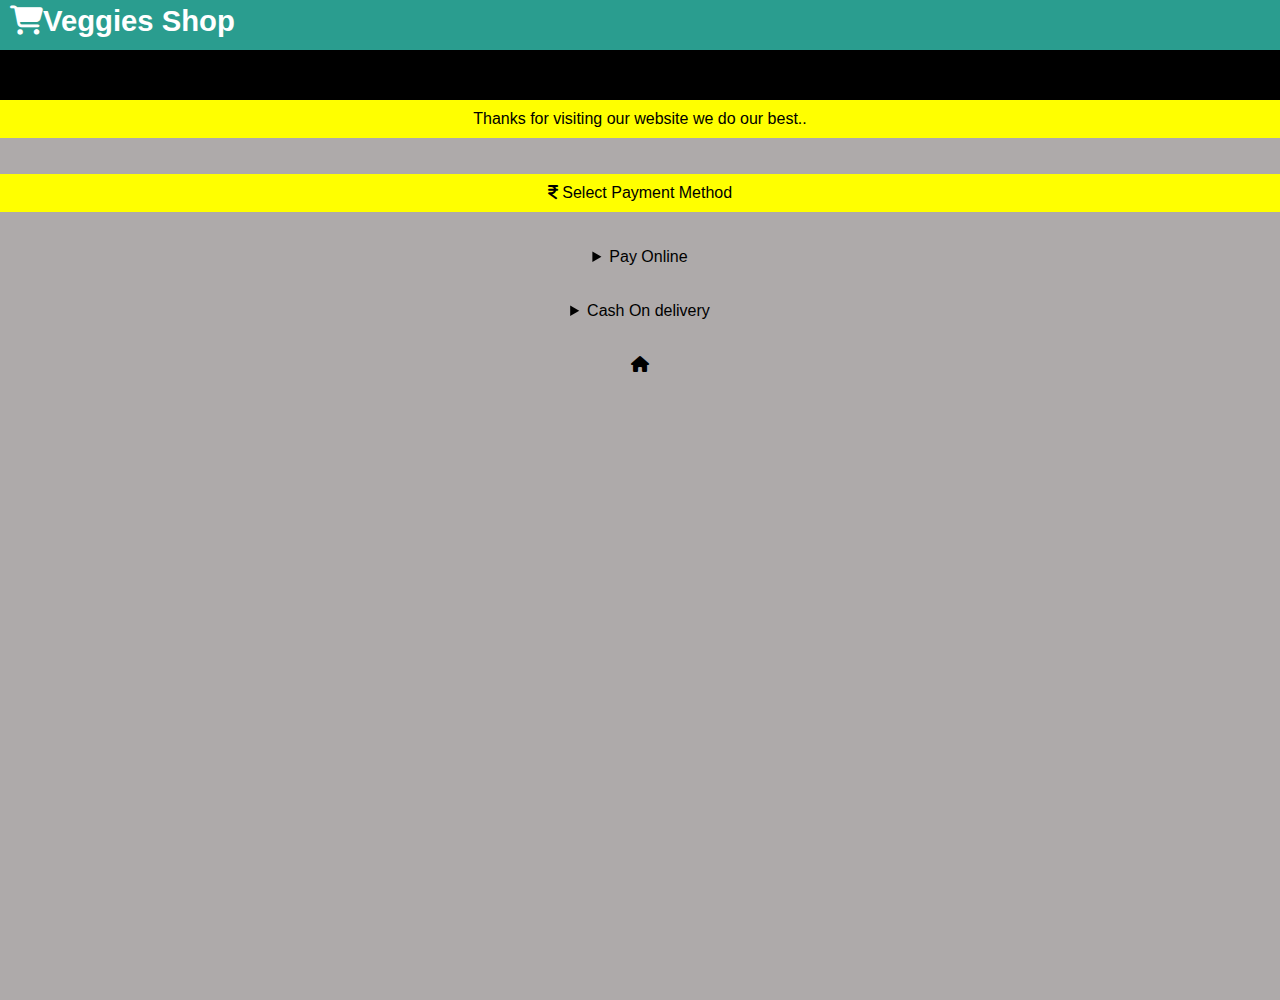
<file: buy.html>
<!DOCTYPE html>
<html lang="en">
  <head>
    <meta charset="UTF-8" />
    <meta name="viewport" content="width=device-width, initial-scale=1.0" />
    <title>Buy</title>
    <link rel="stylesheet" b href="buy.css" />
    <link
      rel="stylesheet"
      href="https://cdnjs.cloudflare.com/ajax/libs/font-awesome/6.7.2/css/all.min.css"
    />
  </head>
  <body>
    <div class="nav">
      <h3><i id="logo" class="fa-solid fa-cart-shopping"></i>Veggies Shop </h3>
    </div>
    <div class="mainbox">
      <div class="container">
        <label>Thanks for visiting our website we do our best.. </label>
        <br /><br />

        <label>
          <i class="fa-solid fa-indian-rupee-sign"></i> Select Payment
          Method</label
        >
        <br /><br />
        <details>
          <summary>Pay Online</summary>
          <br />
          <p>Scan QR code And Pay Safe</p>
          <br /><br />
          <img src="qr.jpg" alt="Qr" />
          <br /><br />
          <a href="completebuy.html">
            <button type="submit">Buy</button>
          </a>
        </details>
        <br /><br />
        <details>
          <summary>Cash On delivery</summary>
          <br />
          <p>Pay When you got the product</p>
          <br /><br />
          <a href="completebuy.html">
            <button type="submit">Buy</button>
          </a>
        </details>
        <br/><br/>
        <div class="back">
         <a href="index.html"><i class="fa-solid fa-house"></i></a> 
        </div>
      </div>
    </div>
   
  </body>
</html>
</file>
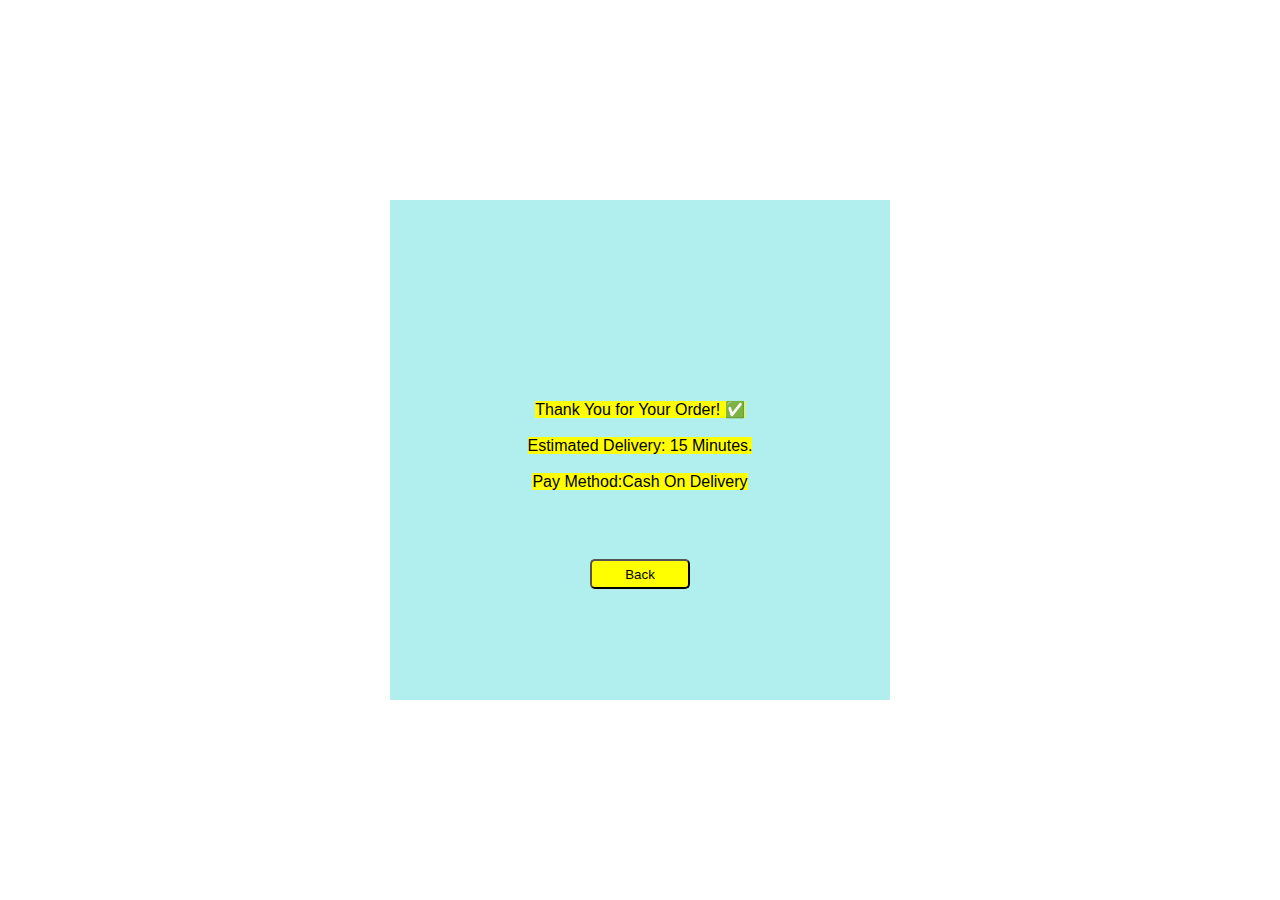
<file: completebuy.html>
<!DOCTYPE html>
<html lang="en">
  <head>
    <meta charset="UTF-8" />
    <meta name="viewport" content="width=device-width, initial-scale=1.0" />
    <title>Buying</title>
    <link rel="stylesheet" href="completebuy.css" />
  </head>
  <body>
    <div class="outer">
      <div class="inner">
        <label>Thank You for Your Order! ✅</label>
        <br/><br/>
        <label> Estimated Delivery: 15 Minutes.</label>
        <br/><br/>
        <label>Pay Method:Cash On Delivery</label>
        <br/><br/>

       <a href="index.html"><button type="submit">Back</button></a>
      </div>
    </div>
  </body>
</html>
</file>
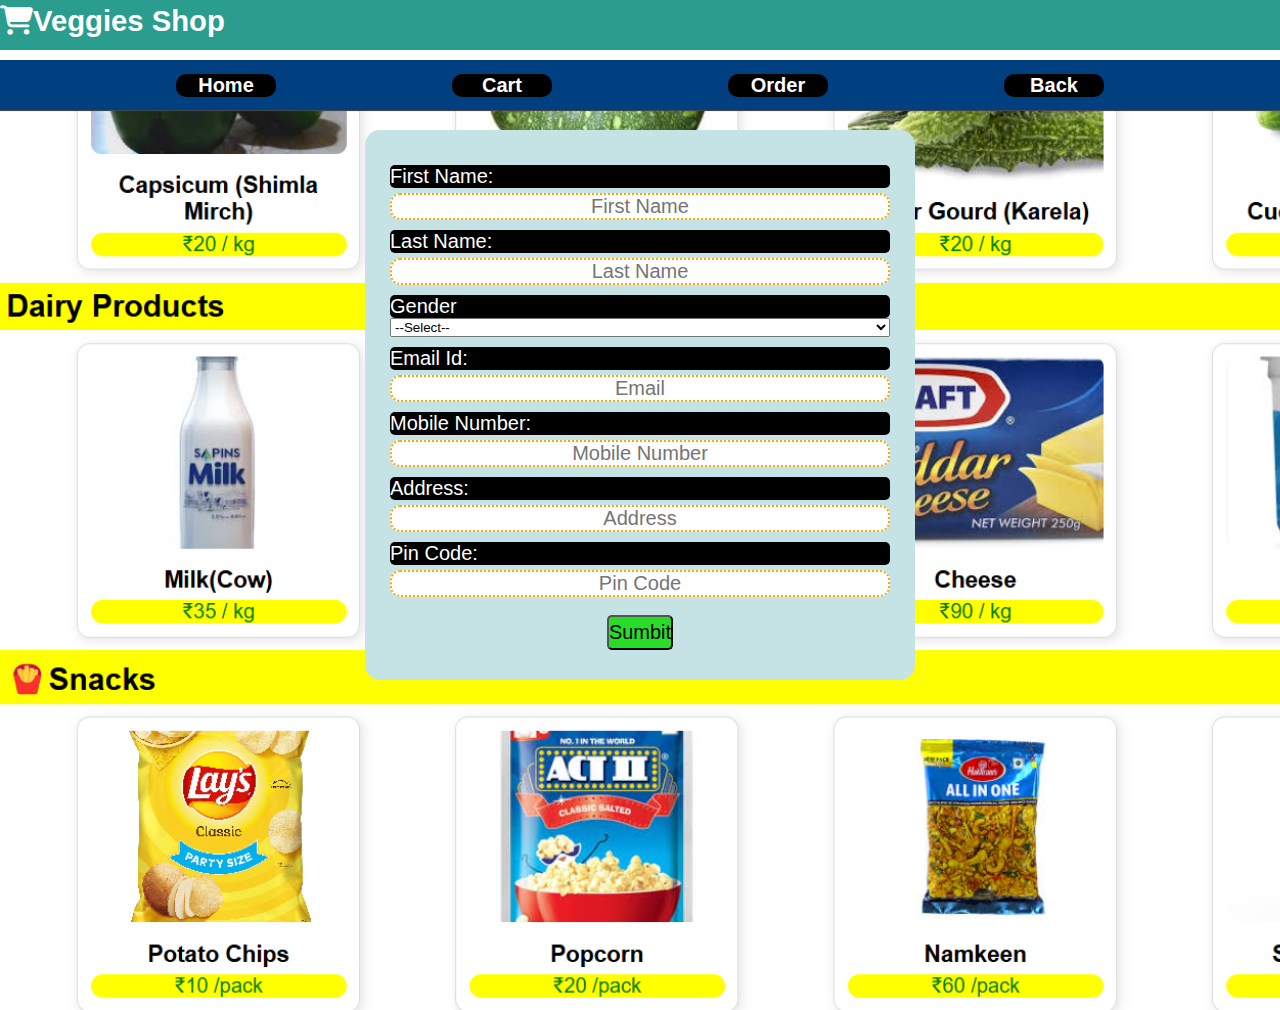
<file: create_account.html>
<!DOCTYPE html>
<html lang="en">
  <head>
    <meta charset="UTF-8" />
    <meta name="viewport" content="width=device-width, initial-scale=1.0" />
    <title>Create_account</title>
    <link rel="stylesheet" href="create_account.css" />
    <link
    rel="stylesheet"
    href="https://cdnjs.cloudflare.com/ajax/libs/font-awesome/6.7.2/css/all.min.css"
  />
  </head>
  <body>
    <div class="name">
      <h3><i id="logo" class="fa-solid fa-cart-shopping"></i>Veggies Shop </h3>
   
      </div>
      <div class="nav">
        <a class="navbar_button" href="index.html">Home</a>
        <a class="navbar_button" href="cart.html">Cart</a>
        <a class="navbar_button" href="order.html">Order</a>
        <a class="navbar_button" href="index.html">Back</a>

      </div>
    <div class="containt">
     <div class="form">
        <label>First Name:</label>
        <input type="text" placeholder="First Name" required />
        <label>Last Name:</label>
        <input type="text" placeholder="Last Name" required />
        <label>Gender</label>
        <select>
          <option>--Select--</option>
          <option>Male</option>
          <option>Female</option>
          <option>Other</option>
        </select>
        <label>Email Id:</label>
        <input type="email" placeholder="Email" required>
        <label>Mobile Number:</label>
        <input type="tel" placeholder="Mobile Number" required>
        <label>Address:</label>
        <input type="text" placeholder="Address" required>
        <label>Pin Code:</label>
        <input type="text" placeholder="Pin Code" required>
        <br/>
        <a href="index.html"> <button type="button">Sumbit</button></a>
       

    </div>
    </div>
    <script src="create_account.js"></script>
  </body>
</html>
</file>
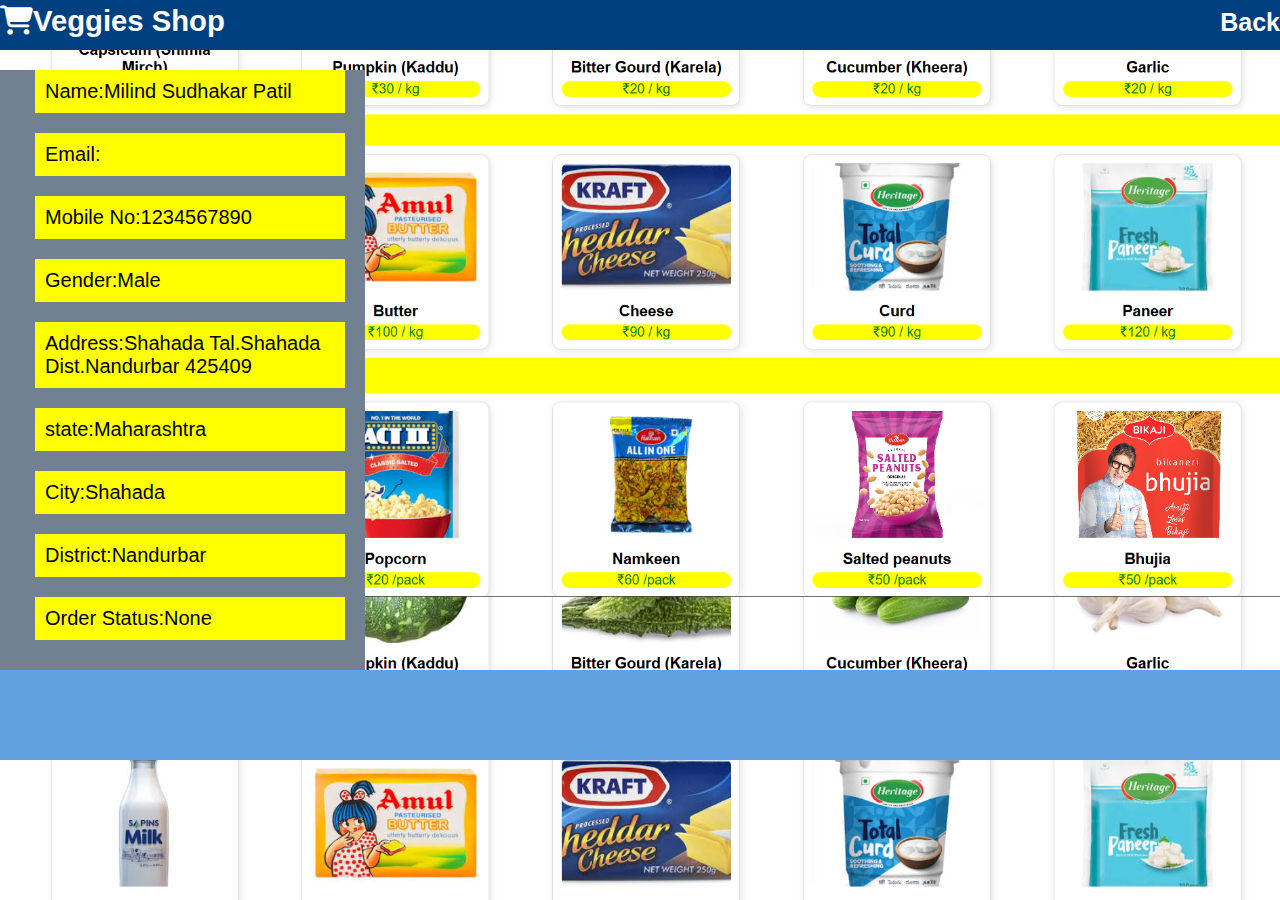
<file: profile.html>
<!DOCTYPE html>
<html lang="en">
  <head>
    <meta charset="UTF-8" />
    <meta name="viewport" content="width=device-width, initial-scale=1.0" />
    <title>Profile</title>
    <link rel="stylesheet" href="profile.css" />
    <link
    rel="stylesheet"
    href="https://cdnjs.cloudflare.com/ajax/libs/font-awesome/6.7.2/css/all.min.css"
  />
  </head>
  <body>
    <div class="name">
      <h3><i id="logo" class="fa-solid fa-cart-shopping"></i>Veggies Shop </h3>
      <h3><a class="name_anchor" href="index.html">Back</a></h3>
    </div>
    <div class="user_profile">
      <label>Name:Milind Sudhakar Patil</label>

      <label>Email:</label>
      <label>Mobile No:1234567890</label>
      <label>Gender:Male</label>
      <label>Address:Shahada Tal.Shahada Dist.Nandurbar 425409</label>
      <label>state:Maharashtra</label>
      <label>City:Shahada</label>
      <label>District:Nandurbar</label>
      <label>Order Status:None</label>
    </div>
    <footer>
        <div id="finish">
            
        </div>
    </footer>
    <!-- <script>
        alert("Welcome Dear Customer❤️")
    </script> -->
  </body>
</html>
</file>
<file: buy.css>
* {
  margin: 0px;
  padding: 0px;
  font-family: Arial, Helvetica, sans-serif;
}
body {
  background-color: black;
}
.fa-cart-shopping{
  margin-left:10px;


}
h3 {
  padding-top: 5px;
  display: inline-block;
}
.nav {
  width: 100%;
  height: 50px;
  background-color: #2a9d8f;
  color: white;
  font-weight: bolder;
  font-size: 25px;
  display: flex;
  justify-content: space-between;
}
#logo {
  color: white;
}

.mainbox {
  display: flex;
  justify-content: center;
  align-items: center;
  background-color: white;
  margin-top: 50px;
}
.container {
  width: 100%;
  height: 100vh;

  background-color: rgb(174, 170, 170);

  text-align: center;
}
label {
  padding: 10px;
  display: block;
  background-color: yellow;
}
p {
  background-color: yellow;
  border-radius: 20px;
}
img {
  width: 200px;
  height: 200px;
  border: 1px solid black;
}
button {
  width: 100px;
  height: 25px;
  border: 1px solid white;
  border-radius: 5px;
  background-color: yellow;
  transition-property: all;
  transition: 0.3s;
  transition-timing-function: ease-in;
  color: black;
  font-weight: bolder;
}
button:hover {
  background-color: rgb(69, 130, 69);
  color: white;
  font-weight: bolder;
  width: 120px;
}
button::after {
  background-color: rgb(69, 130, 69);
  color: white;
  font-weight: bolder;
  width: 120px;
}
.fa-solid {
  color: black;
}
</file>
<file: completebuy.css>
* {
  margin: 0;
  padding: 0;
  font-family: Arial, Helvetica, sans-serif;
}
.outer {
  width: 100%;
  height: 100vh;
  display: flex;
  justify-content: center;
  align-items: center;
  
}
.inner {
  width: 500px;
  height: 500px;
  background-color: rgb(177, 238, 238);
  text-align: center;
}
label {
  background-color: yellow;
  position: relative;
  top: 200px;
}
button {
  background-color: yellow;
  width: 100px;
  height: 30px;
  border-radius: 5px;
  position: relative;
  top: 250px;
  transition-property: all;
  transition-duration: 0.8s;
  transition-timing-function: ease-in;
}
button:hover{
    background-color: red;
    color: white;

}
button::after{
  background-color: red;
  color: white;

}
</file>
<file: create_account.css>
* {
  margin: 0;
  padding: 0;
  font-family: Arial, Helvetica, sans-serif;
}

.name {
  width: 100%;
  height: 50px;
  /* background-color: #004080; */
  background-color: #2a9d8f;
  color: white;
  font-weight: bolder;
  font-size: 25px;
  display: flex;
  justify-content: space-between;
}
h3 {
  padding-top: 5px;
  display: inline-block;
}

#logo {
  color: white;
}
.name_anchor {
  padding-top: 5px;
  font-size: 25px;
  border: none;
  border-radius: 10px;
  transition-property: all;
  transition-timing-function: ease-in;
  transition-duration: 0.8s;
}
.name_anchor:hover {
  background-color: red;
  color: white;
  width: 250px;
  border: none;
  border-radius: 10px;
  font-size: 25px;
  padding-right: 50px;
}
.name_anchor:active {
  background-color: red;
  color: white;
  width: 200px;
  border: none;
  border-radius: 15px;
  font-size: 25px;
}

a {
  text-decoration: none;
  color: white;

  text-transform: capitalize;
  font-weight: bold;
  font-size: 20px;
}
.nav {
  background-color: #004080;
  width: 100%;
  height: 50px;
  margin-top: 10px;
  align-items: center;
  display: flex;
  justify-content: space-evenly;
}
.navbar_button {
  background-color: black;
  width: 100px;
  text-align: center;
  border: none;
  border-radius: 10px;
  transition-property: all;
  transition-timing-function: ease-in;
  transition-duration: 0.8s;
}
.navbar_button:hover {
  background-color: red;
  color: white;
  width: 200px;
  border: none;
  border-radius: 15px;
  font-size: 25px;
}
.navbar_button:active {
  background-color: red;
  color: white;
  width: 200px;
  border: none;
  border-radius: 15px;
  font-size: 25px;
}
.containt {
  width: 100%;
  height: 100vh;
  background-color: rgb(56, 63, 63);
  display: flex;
  justify-content: center;
  background-image: url("backimg.png");
  background-size: cover;
  opacity: 1;
}
.form {
  width: 500px;
  height: 500px;
  background-color: rgb(197, 227, 228);
  margin-top: 20px;
  border-radius: 15px;
  display: flex;
  flex-direction: column;
  padding: 25px;
}
label {
  display: block;
  background-color: black;
  color: white;
  font-size: 20px;
  margin-top: 10px;
  border-radius: 5px;

}
input {
  display: block;
  margin-top: 5px;
  text-align: center;
  border: 2px, dotted, orange;
  border-radius: 10px;
  font-size: 20px;
}
a{
    text-decoration: none;
  display: flex;
  justify-content: center;
}
button{
   height: 35px;
   border-radius: 5px;
   background-color: rgb(40, 220, 40);
   font-size: 20px;
   transition-property: all;
   transition-duration: 0.8s;
   transition-timing-function: ease-in;

}
button:hover{
    background-color: red;
    color: white;
    font-size: 25px;
}
</file>
<file: profile.css>
* {
  margin: 0;
  padding: 0;
  font-family: Arial, Helvetica, sans-serif;
}
body {
  background-image: url("backimg.png");
  background-size: contain;
  opacity: 1;
}
.name {
  width: 100%;
  height: 50px;
  background-color: #004080;
  color: white;
  font-weight: bolder;
  font-size: 25px;
  display: flex;
  justify-content: space-between;
}
h3 {
  padding-top: 5px;
  display: inline-block;
}
#logo {
  color: white;
}
.name_anchor {
  padding-top: 5px;
  font-size: 25px;
  border: none;
  border-radius: 10px;
  transition-property: all;
  transition-timing-function: ease-in;
  transition-duration: 0.8s;
}
.name_anchor:hover {
  background-color: red;
  color: white;
  width: 250px;
  border: none;
  border-radius: 10px;
  font-size: 25px;
  padding-right: 50px;
}
.name_anchor:active {
  background-color: red;
  color: white;
  width: 200px;
  border: none;
  border-radius: 15px;
  font-size: 25px;
}
a {
  text-decoration: none;
  color: white;

  text-transform: capitalize;
  font-weight: bold;
  font-size: 20px;
}
.user_profile {
  width: 350px;
  height: 600px;

  background-color: #718191;


  padding-left: 15px;
}
label {
  display: block;
  font-size: 20px;
  padding: 10px;
  background-color: yellow;
  margin: 20px;
  transition-property: all;
  transition-timing-function: ease-in;
  transition-duration: 0.8s;

}
label:hover {
  background-color: green;
  font-size: 21px;
  color: white;
}
#finish {
  width: 100%;
  height: 10vh;
  background-color: #61a1e1;
}
</file>
